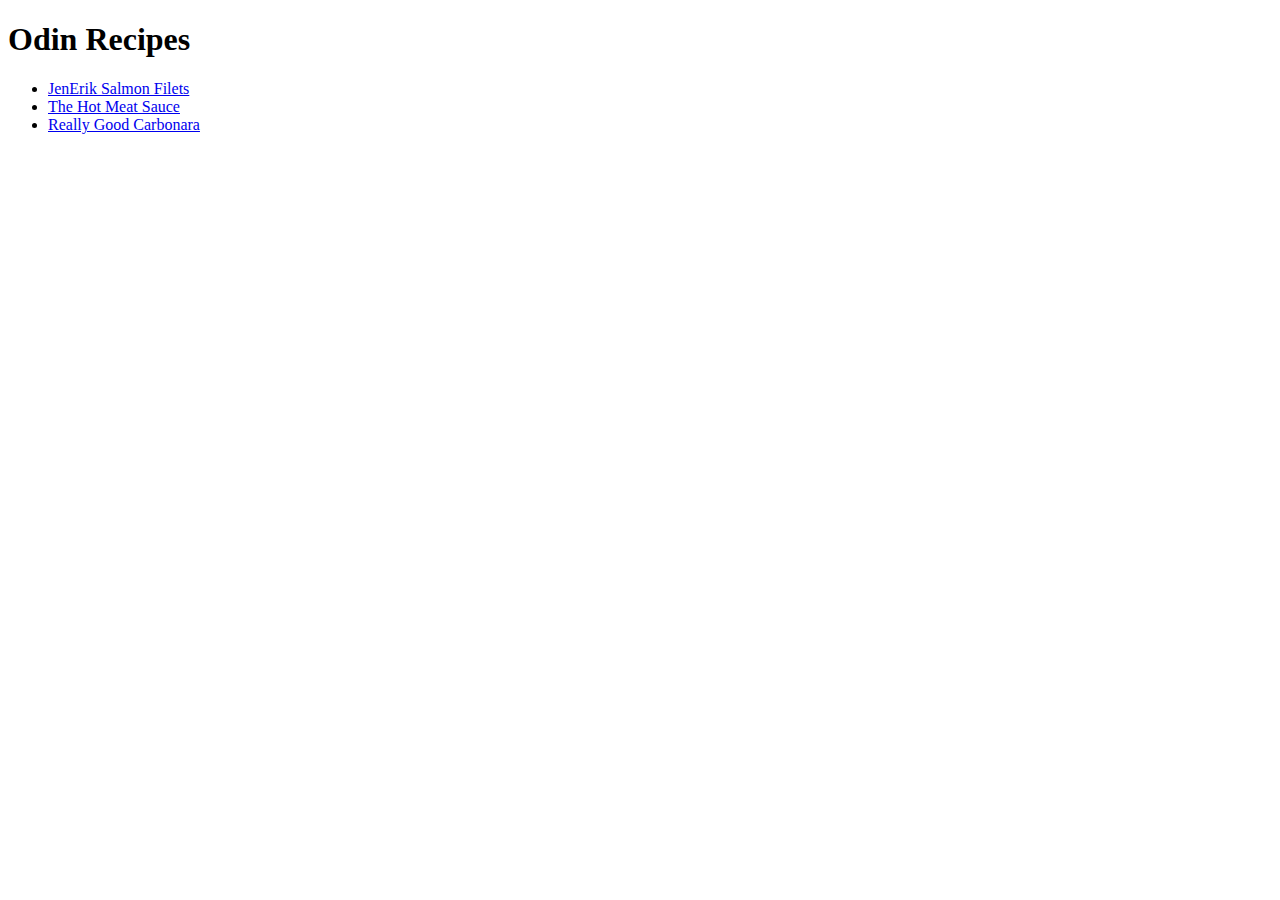
<file: index.html>
<!DOCTYPE html>
<html lang="en">
    <head>
        <meta charset="UTF-8">
        <title>Slik Rik's Sick Recipes</title>
    </head>

    <body>

        <h1>Odin Recipes</h1>
        <ul>

        <li><a href="recipes/JenErik-Salmon.html">JenErik Salmon Filets</a></li>
        <li><a href="recipes/The-Hot-Meat-Sauce.html">The Hot Meat Sauce</a></li>
        <li><a href="recipes/Really-Good-Carbonara.html">Really Good Carbonara</a></li>

        </ul>
    </body>
</file>
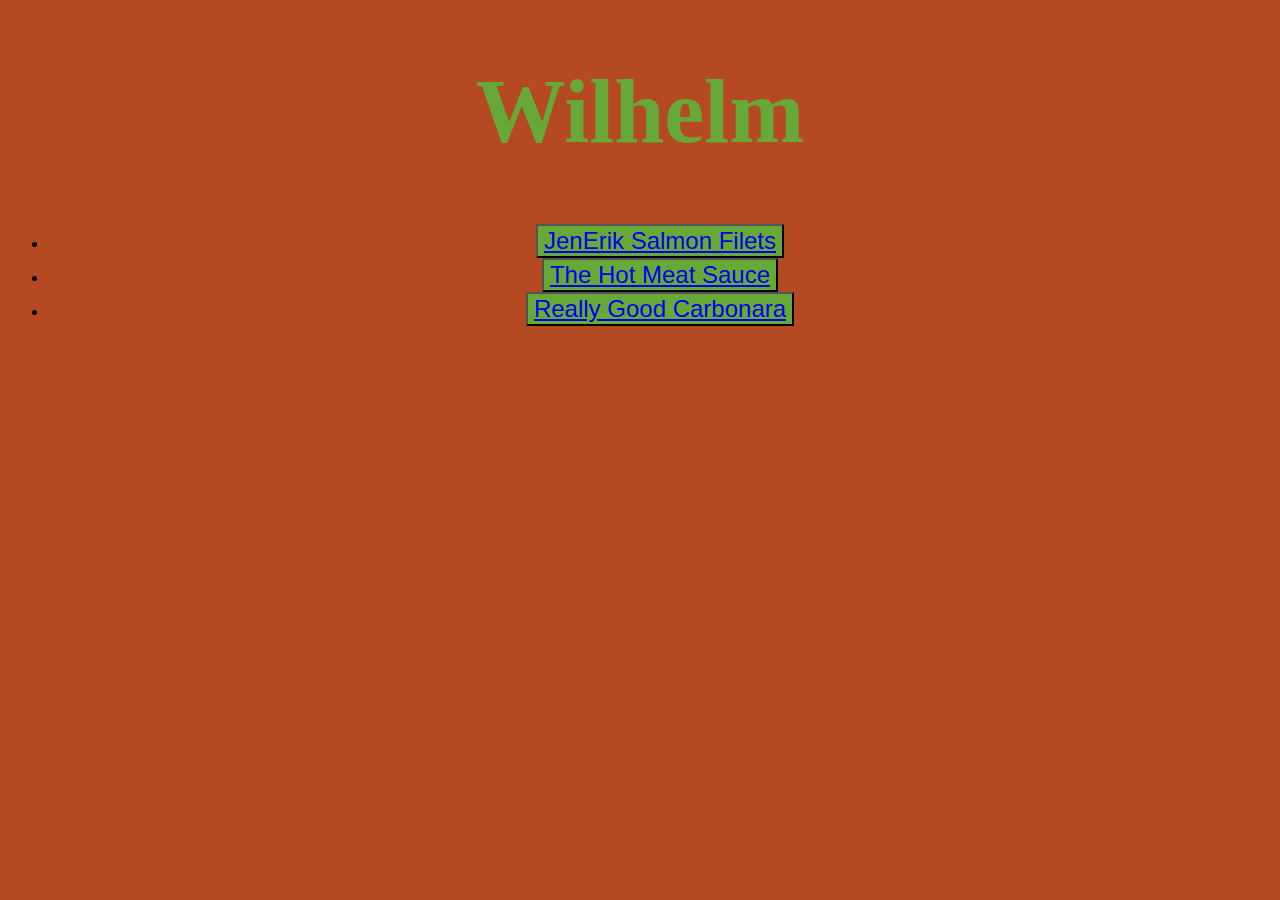
<file: recipes/index.html>
<!DOCTYPE html>
<html lang="en">
    <head>
        <meta charset="UTF-8">
        <title>Wilhem - HTX</title>
        <link rel="stylesheet" href="styles.css">
    </head>

    <body>

        <h1 class="title">Wilhelm</h1>
        <p>
            <ul>

            <li class="button"><button><a href="JenErik-Salmon.html">JenErik Salmon Filets</a></button></li>
            <li class="button"><button><a href="The-Hot-Meat-Sauce.html">The Hot Meat Sauce</a></button></li>
            <li class="button"><button><a href="Really-Good-Carbonara.html">Really Good Carbonara</a></button></li>

            </ul>
        </p>
    </body>
</file>
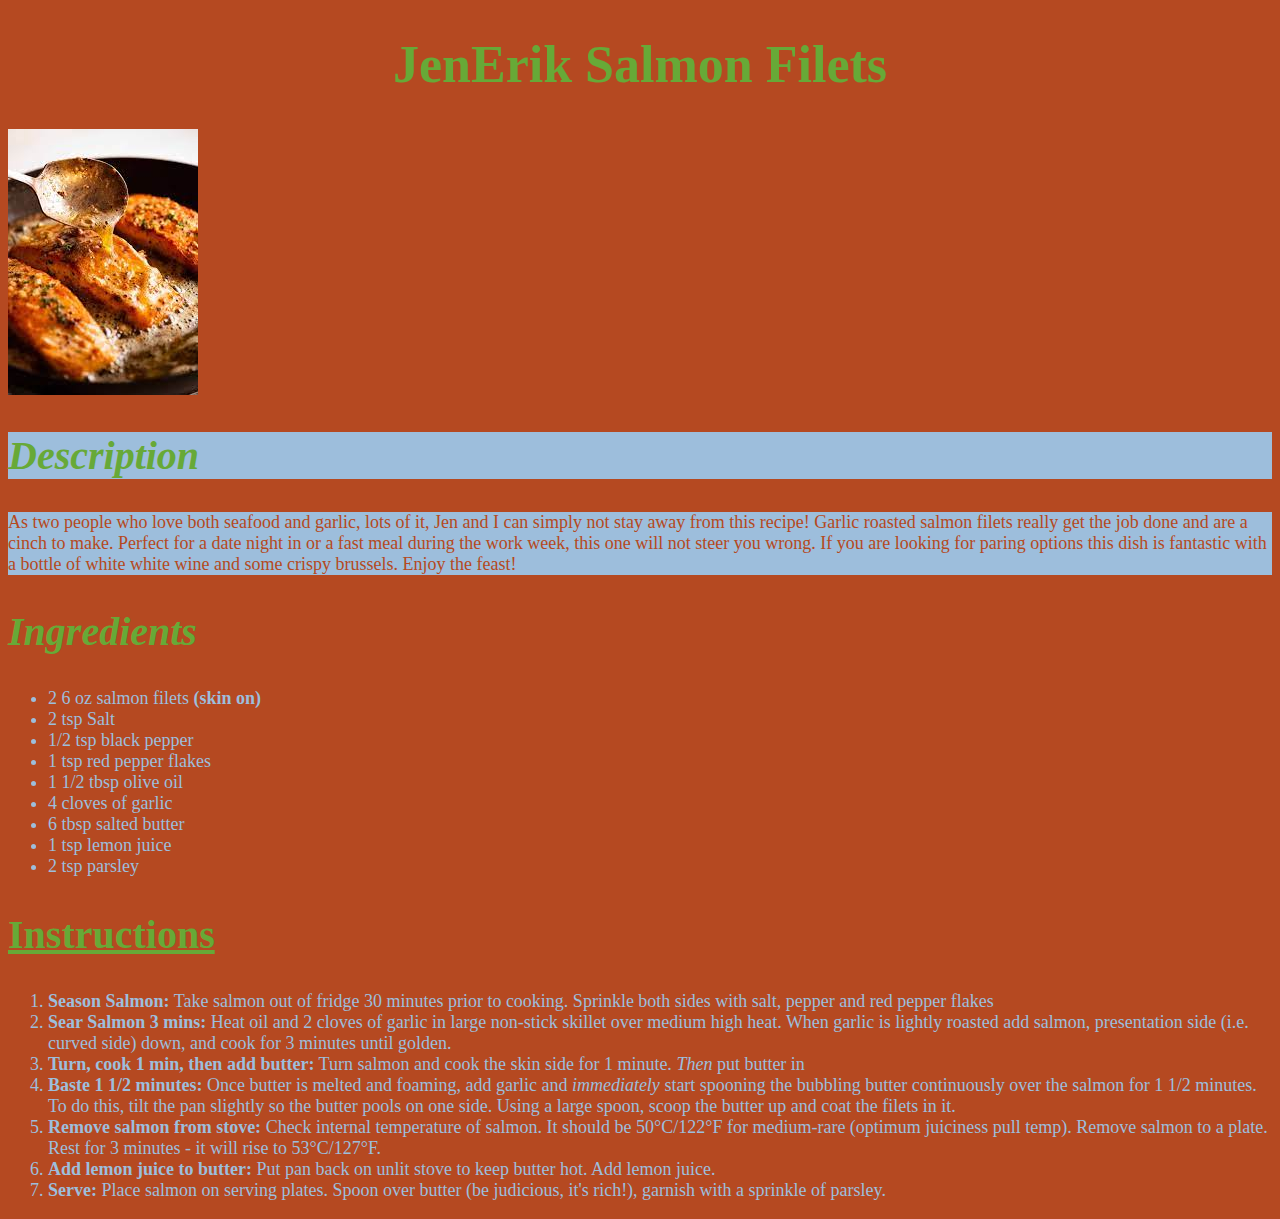
<file: recipes/JenErik-Salmon.html>
<!DOCTYPE html>
<html lang="en">
    <head>
        <meta charset="UTF-8">
        <title>JenErik Salmon</title>
        <link rel="stylesheet" href="styles.css">
    </head>

    <body>

        <h1>JenErik Salmon Filets</h1>
        <p>
            <img src="../images/salmon.jpeg" alt="Garlic Roasted Salmon">
        </p>

        <p>
            <h2 class="h2 info"><em>Description</em></h2>
            <p class="description">As two people who love both seafood and garlic, lots of it, Jen and I can simply not stay away from this recipe! Garlic roasted salmon filets really get the job done and are a cinch to make. Perfect for a date night in or a fast meal during the work week, this one will not steer you wrong. If you are looking for paring options this dish is fantastic with a bottle of white white wine and some crispy brussels. Enjoy the feast!</p>
        </p>

        <p>
            <h2 class="h2"><em>Ingredients</em></h2>
            <ul class="ingredients">
                <li>2 6 oz salmon filets <strong>(skin on)</strong></li>
                <li>2 tsp Salt</li>
                <li>1/2 tsp black pepper</li>
                <li>1 tsp red pepper flakes</li>
                <li>1 1/2 tbsp olive oil</li>
                <li>4 cloves of garlic</li>
                <li>6 tbsp salted butter</li>
                <li>1 tsp lemon juice</li>
                <li>2 tsp parsley</li>
            </ul>
        </p>

        <p>
            <h2 class="h2"><ins>Instructions</ins></h2>
            <ol class="instructions">
                <li><strong>Season Salmon:</strong> Take salmon out of fridge 30 minutes prior to cooking. Sprinkle both sides with salt, pepper and red pepper flakes</li>
                <li><strong>Sear Salmon 3 mins:</strong> Heat oil and 2 cloves of garlic in large non-stick skillet over medium high heat. When garlic is lightly roasted add salmon, presentation side (i.e. curved side) down, and cook for 3 minutes until golden.</li>
                <li><strong>Turn, cook 1 min, then add butter:</strong> Turn salmon and cook the skin side for 1 minute. <em>Then</em> put butter in</li>
                <li><strong>Baste 1 1/2 minutes:</strong> Once butter is melted and foaming, add garlic and <em>immediately</em> start spooning the bubbling butter continuously over the salmon for 1 1/2 minutes. To do this, tilt the pan slightly so the butter pools on one side. Using a large spoon, scoop the butter up and coat the filets in it.</li>
                <li><strong>Remove salmon from stove:</strong> Check internal temperature of salmon. It should be 50&#176C/122&#176F for medium-rare (optimum juiciness pull temp). Remove salmon to a plate. Rest for 3 minutes - it will rise to 53&#176C/127&#176F.</li>
                <li><strong>Add lemon juice to butter:</strong> Put pan back on unlit stove to keep butter hot. Add lemon juice.</li>
                <li><strong>Serve:</strong> Place salmon on serving plates. Spoon over butter (be judicious, it's rich!), garnish with a sprinkle of parsley.</li>
            </ol>
        </p>
    </body>
</html>
</file>
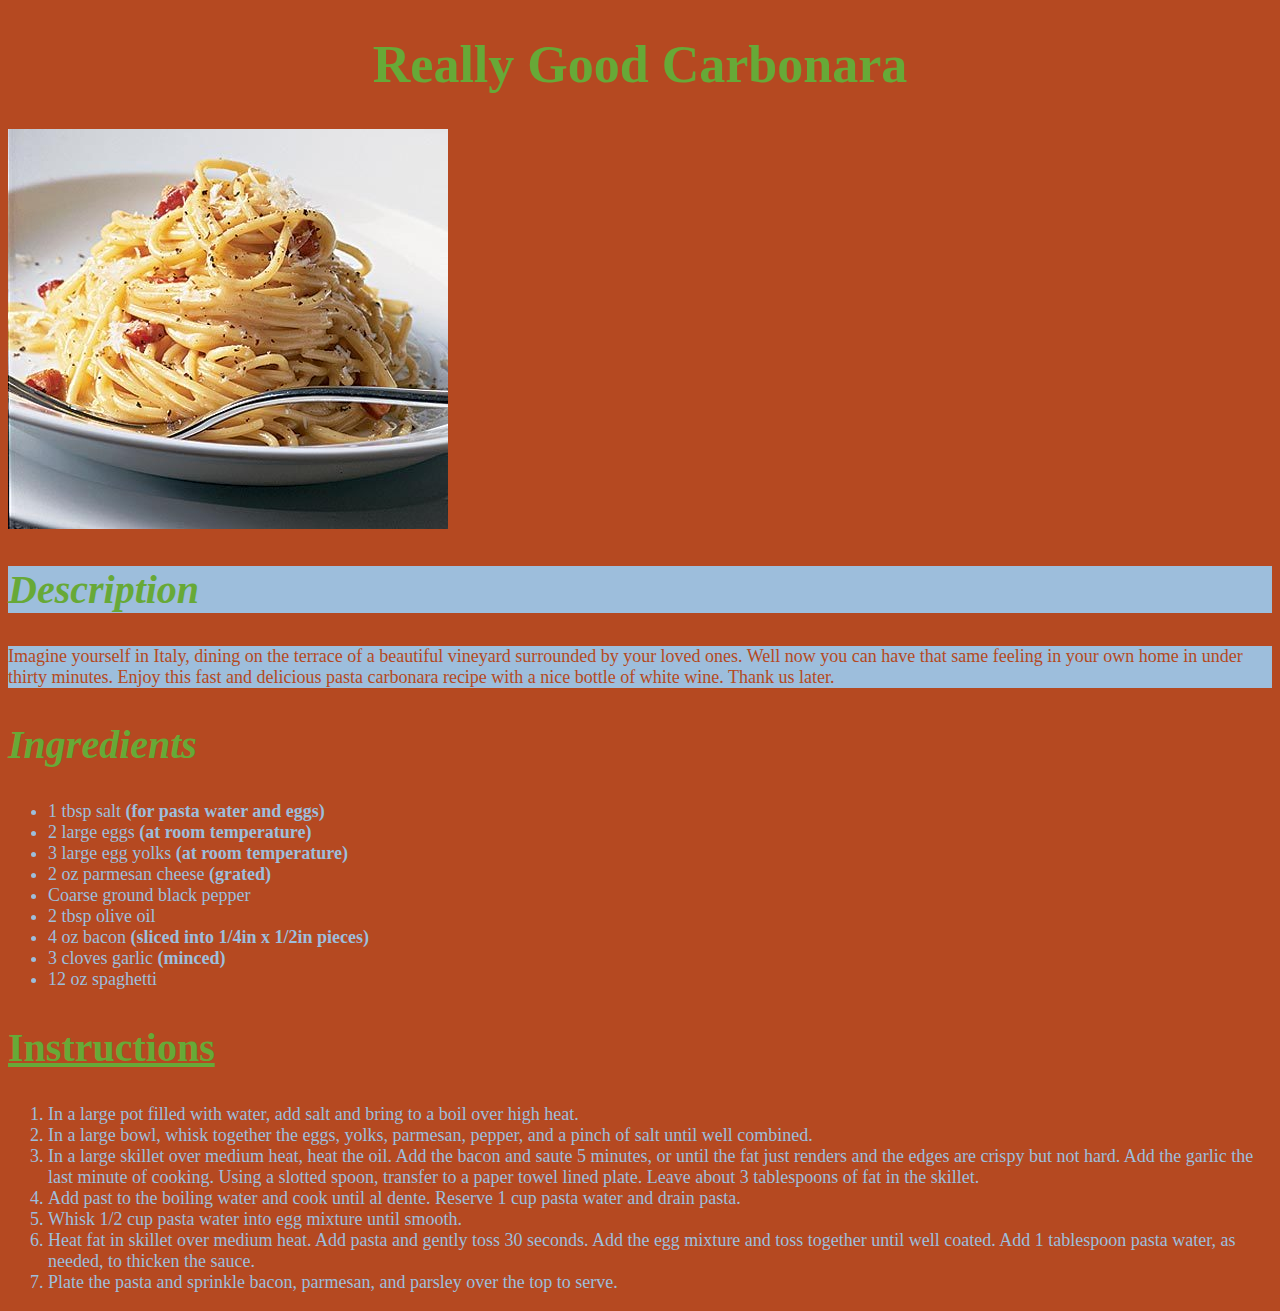
<file: recipes/Really-Good-Carbonara.html>
<!DOCTYPE html>
<html lang="eng">
    <head>
    <meta charset="UTF-8">
    <title>Really Good Carbonara</title>
    <link rel="stylesheet" href="styles.css">
    </head>

    <body>

        <h1>Really Good Carbonara</h1>
        <p>

            <img src="../images/carbonara.jpg" alt="Pasta Carbonara">
        </p>

        <p>
            <h2 class="h2 info"><em>Description</em></h2>
            <p class="description">Imagine yourself in Italy, dining on the terrace of a beautiful vineyard surrounded by your loved ones. Well now you can have that same feeling in your own home in under thirty minutes. Enjoy this fast and delicious pasta carbonara recipe with a nice bottle of white wine. Thank us later.</p>
        </p>

        <p>
            <h2 class="h2"><em>Ingredients</em></h2>
            <ul class="ingredients">
                <li>1 tbsp salt <strong>(for pasta water and eggs)</strong></li>
                <li>2 large eggs <strong>(at room temperature)</strong></li>
                <li>3 large egg yolks <strong>(at room temperature)</strong></li>
                <li>2 oz parmesan cheese <strong>(grated)</strong></li>
                <li>Coarse ground black pepper</li>
                <li>2 tbsp olive oil</li>
                <li>4 oz bacon <strong>(sliced into 1/4in x 1/2in pieces)</strong></li>
                <li>3 cloves garlic <strong>(minced)</strong></li>
                <li>12 oz spaghetti</li>
            </ul>
        </p>

        <p>
            <h2 class="h2"><ins>Instructions</ins></h2>
            <ol class="instructions">
                <li>In a large pot filled with water, add salt and bring to a boil over high heat.</li>
                <li>In a large bowl, whisk together the eggs, yolks, parmesan, pepper, and a pinch of salt until well combined.</li>
                <li>In a large skillet over medium heat, heat the oil. Add the bacon and saute 5 minutes, or until the fat just renders and the edges are crispy but not hard. Add the garlic the last minute of cooking. Using a slotted spoon, transfer to a paper towel lined plate. Leave about 3 tablespoons of fat in the skillet.</li>
                <li>Add past to the boiling water and cook until al dente. Reserve 1 cup pasta water and drain pasta.</li>
                <li>Whisk 1/2 cup pasta water into egg mixture until smooth.</li>
                <li>Heat fat in skillet over medium heat. Add pasta and gently toss 30 seconds. Add the egg mixture and toss together until well coated. Add 1 tablespoon pasta water, as needed, to thicken the sauce.</li>
                <li>Plate the pasta and sprinkle bacon, parmesan, and parsley over the top to serve.</li>
            </ol>

        </p>

    </body>
</html>
</file>
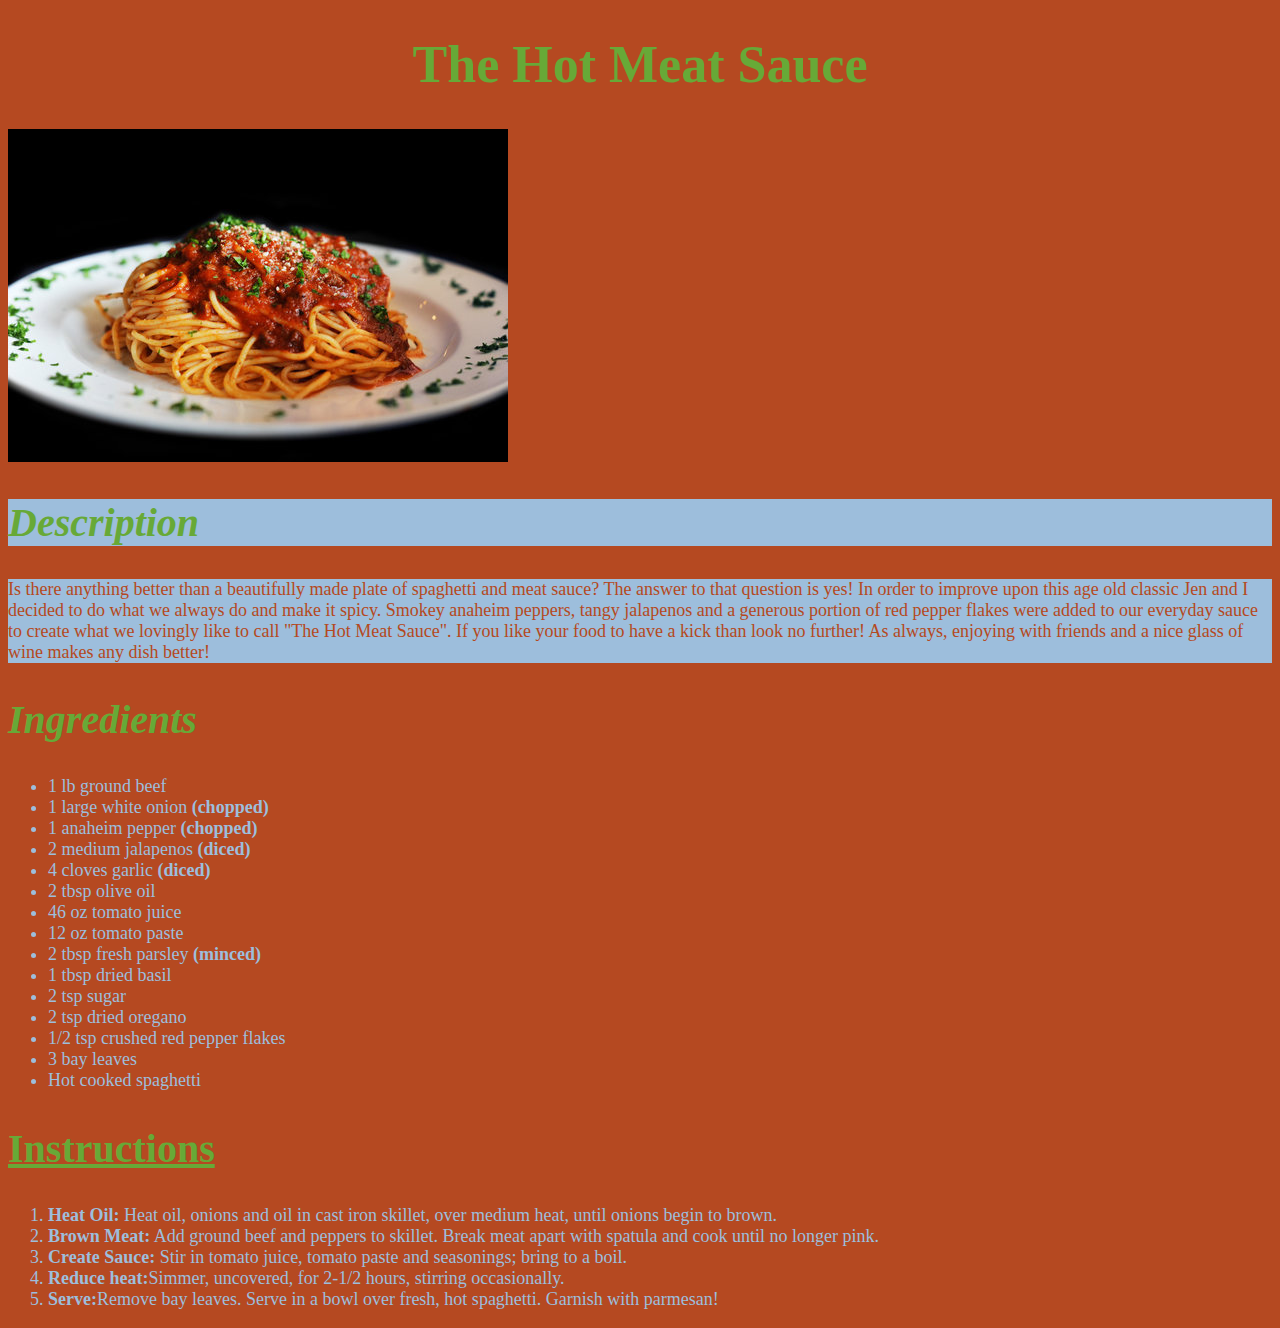
<file: recipes/The-Hot-Meat-Sauce.html>
<!DOCTYPE html>
<html lang="en">
    <head>
    <meta charset="utf-8">
    <title>The Hot Meat Sauce</title>
    <link rel="stylesheet" href="styles.css">
    </head>

    <body>

        <h1>The Hot Meat Sauce</h1>
        <p>

            <img src="../images/meatsauce.jpg" alt="Spaghetti and Meat Sauce">
        </p>

        <p>
            <h2 class="h2 info"><em>Description</em></h2>
            <p class="description">Is there anything better than a beautifully made plate of spaghetti and meat sauce? The answer to that question is yes! In order to improve upon this age old classic Jen and I decided to do what we always do and make it spicy. Smokey anaheim peppers, tangy jalapenos and a generous portion of red pepper flakes were added to our everyday sauce to create what we lovingly like to call "The Hot Meat Sauce". If you like your food to have a kick than look no further! As always, enjoying with friends and a nice glass of wine makes any dish better!</p>
        </p>

        <p>
            <h2 class=h2><em>Ingredients</em></h2>
            <ul class="ingredients">
                <li>1 lb ground beef</li>
                <li>1 large white onion <strong>(chopped)</strong></li>
                <li>1 anaheim pepper <strong>(chopped)</strong></li>
                <li>2 medium jalapenos <strong>(diced)</strong></li>
                <li>4 cloves garlic <strong>(diced)</strong></li>
                <li>2 tbsp olive oil</li>
                <li>46 oz tomato juice</li>
                <li>12 oz tomato paste</li>
                <li>2 tbsp fresh parsley <strong>(minced)</strong></li>
                <li>1 tbsp dried basil</li>
                <li>2 tsp sugar</li>
                <li>2 tsp dried oregano</li>
                <li>1/2 tsp crushed red pepper flakes</li>
                <li>3 bay leaves</li>
                <li>Hot cooked spaghetti</li>
            </ul>
        </p>

        <p>
            <h2 class="h2"><ins>Instructions</ins></h2>
            <ol class="instructions">
                <li><strong>Heat Oil:</strong> Heat oil, onions and oil in cast iron skillet, over medium heat, until onions begin to brown.</li>
                <li><strong>Brown Meat:</strong> Add ground beef and peppers to skillet. Break meat apart with spatula and cook until no longer pink.</li>
                <li><strong>Create Sauce:</strong> Stir in tomato juice, tomato paste and seasonings; bring to a boil.</li>
                <li><strong>Reduce heat:</strong>Simmer, uncovered, for 2-1/2 hours, stirring occasionally.</li>
                <li><strong>Serve:</strong>Remove bay leaves. Serve in a bowl over fresh, hot spaghetti. Garnish with parmesan!</li>
            </ol>
        </p>

    </body>
</html>
</file>
<file: recipes/styles.css>
body {
    background-color: rgb(181, 73, 33);
    font-family: Georgia, 'Times New Roman', Times, serif;
}

.title {
    font-size: 90px;
    font-weight: 800;
    color: rgb(103, 169, 55);
    text-align: center;
}

button {
    background-color:rgb(103, 169, 55);
    font-size: 24px;
    color: rgb(207, 230, 250);
}

.button {
    text-align: center;
}

h1 {
    font-size: 52px;
    text-align: center;
    color: rgb(103, 169, 55);
}

.h2 {
    font-size: 40px;
    color: rgb(103, 169, 55);
    text-align: left;
}

.h2.info {
    background-color: rgb(157, 190, 220);
}

.description {
    font-size: 18px;
    text-align: left;
    background-color: rgb(157, 190, 220);
    color: rgb(181, 73, 33);
}

.ingredients,
.instructions {
    font-size: 18px;
    text-align: left;
    color:rgb(157, 190, 220)
}
</file>
